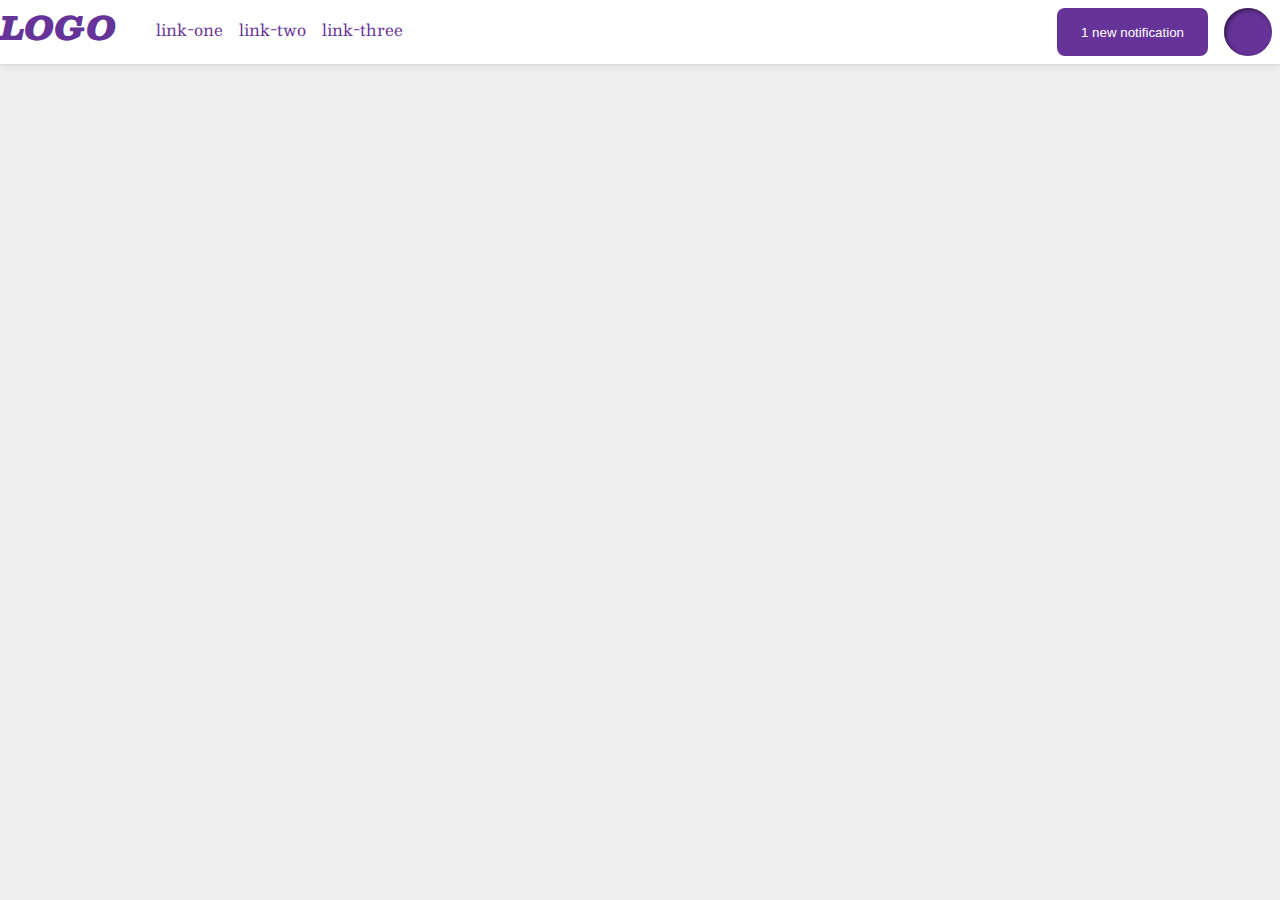
<file: foundations/flex/03-flex-header-2/index.html>
<!DOCTYPE html>
<html lang="en">
  <head>
    <meta charset="UTF-8">
    <meta http-equiv="X-UA-Compatible" content="IE=edge">
    <meta name="viewport" content="width=device-width, initial-scale=1.0">
    <title>Flex Header 2</title>
    <link rel="stylesheet" href="style.css">
  </head>
  <body>
    <div class="header">
      <div class="logo">
        LOGO
      </div>
      <ul class="links">
        <li><a href="https://google.com">link-one</a></li>
        <li><a href="https://google.com">link-two</a></li>
        <li><a href="https://google.com">link-three</a></li>
      </ul>
      <div class = "right-nav-bar">
        <button class="notifications">
          1 new notification
        </button>
        <div class="profile-image"></div>
      </div>
    </div>
  </body>
</html>
</file>
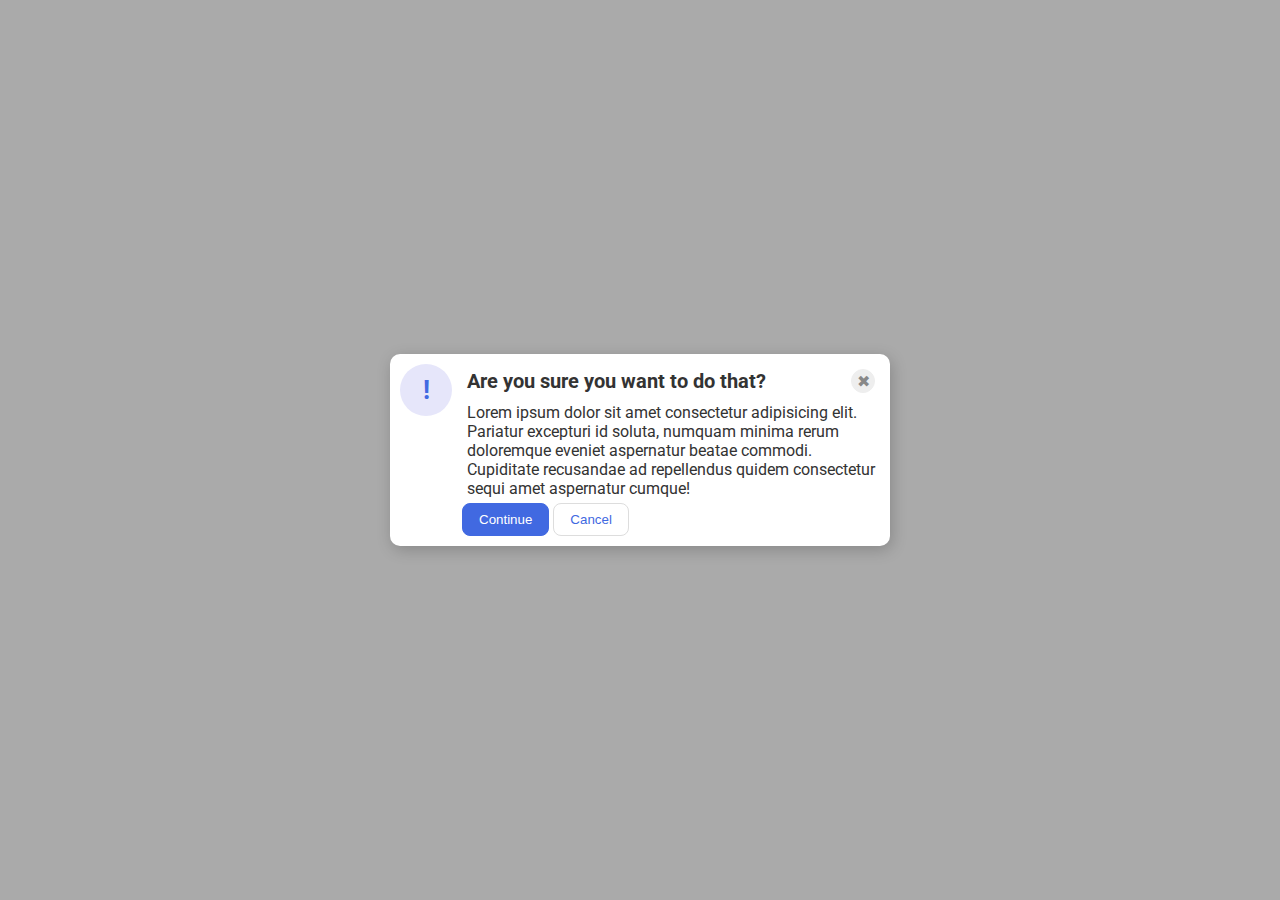
<file: foundations/flex/05-flex-modal/index.html>
<!DOCTYPE html>
<html lang="en">
  <head>
    <meta charset="UTF-8">
    <meta http-equiv="X-UA-Compatible" content="IE=edge">
    <meta name="viewport" content="width=device-width, initial-scale=1.0">
    <link rel="stylesheet" href="style.css">
    <title>Modal</title>
  </head>
  <body>
    <div class="modal">
      <div class="icon">!</div>
      <div class="right-section">
        <div class = "first-row">
          <div class="header">Are you sure you want to do that?</div>
          <button class="close-button">✖</button>
        </div>
        <div class="text">Lorem ipsum dolor sit amet consectetur adipisicing elit. Pariatur excepturi id soluta, numquam minima rerum doloremque eveniet aspernatur beatae commodi. Cupiditate recusandae ad repellendus quidem consectetur sequi amet aspernatur cumque!</div>
        <button class="continue">Continue</button>
        <button class="cancel">Cancel</button>
      </div>
    </div>
  </body>
</html>
</file>
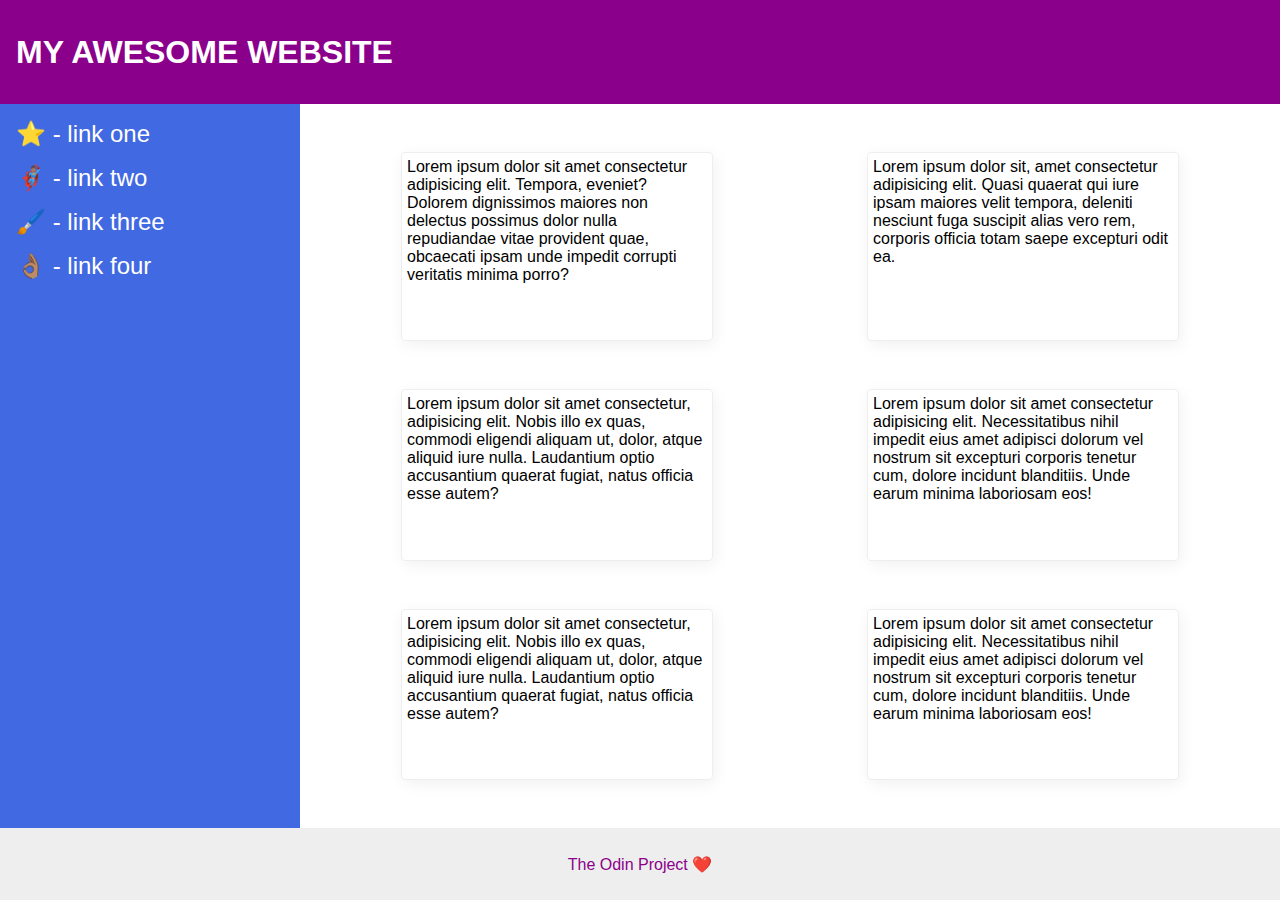
<file: foundations/flex/07-flex-layout-2/index.html>
<!DOCTYPE html>
<html lang="en">
  <head>
    <meta charset="UTF-8">
    <meta http-equiv="X-UA-Compatible" content="IE=edge">
    <meta name="viewport" content="width=device-width, initial-scale=1.0">
    <title>The Holy Grail</title>
    <link rel="stylesheet" href="style.css">
  </head>
  <body>
    <div class="header">
      MY AWESOME WEBSITE
    </div>
    <div class = "main-page">
      <div class="sidebar">
        <ul>
          <li><a href="#">⭐ - link one</a></li>
          <li><a href="#">🦸🏽‍♂️ - link two</a></li>
          <li><a href="#">🖌️ - link three</a></li>
          <li><a href="#">👌🏽 - link four</a></li>
        </ul>
      </div>
      <div class = "cards">
        <div class="card">Lorem ipsum dolor sit amet consectetur adipisicing elit. Tempora, eveniet? Dolorem dignissimos maiores non delectus possimus dolor nulla repudiandae vitae provident quae, obcaecati ipsam unde impedit corrupti veritatis minima porro?</div>
        <div class="card">Lorem ipsum dolor sit, amet consectetur adipisicing elit. Quasi quaerat qui iure ipsam maiores velit tempora, deleniti nesciunt fuga suscipit alias vero rem, corporis officia totam saepe excepturi odit ea.</div>
        <div class="card">Lorem ipsum dolor sit amet consectetur, adipisicing elit. Nobis illo ex quas, commodi eligendi aliquam ut, dolor, atque aliquid iure nulla. Laudantium optio accusantium quaerat fugiat, natus officia esse autem?</div>
        <div class="card">Lorem ipsum dolor sit amet consectetur adipisicing elit. Necessitatibus nihil impedit eius amet adipisci dolorum vel nostrum sit excepturi corporis tenetur cum, dolore incidunt blanditiis. Unde earum minima laboriosam eos!</div>
        <div class="card">Lorem ipsum dolor sit amet consectetur, adipisicing elit. Nobis illo ex quas, commodi eligendi aliquam ut, dolor, atque aliquid iure nulla. Laudantium optio accusantium quaerat fugiat, natus officia esse autem?</div>
        <div class="card">Lorem ipsum dolor sit amet consectetur adipisicing elit. Necessitatibus nihil impedit eius amet adipisci dolorum vel nostrum sit excepturi corporis tenetur cum, dolore incidunt blanditiis. Unde earum minima laboriosam eos!</div>
      </div>
    </div>
    <div class="footer">
      The Odin Project ❤️
    </div>
  </body>
</html>
</file>
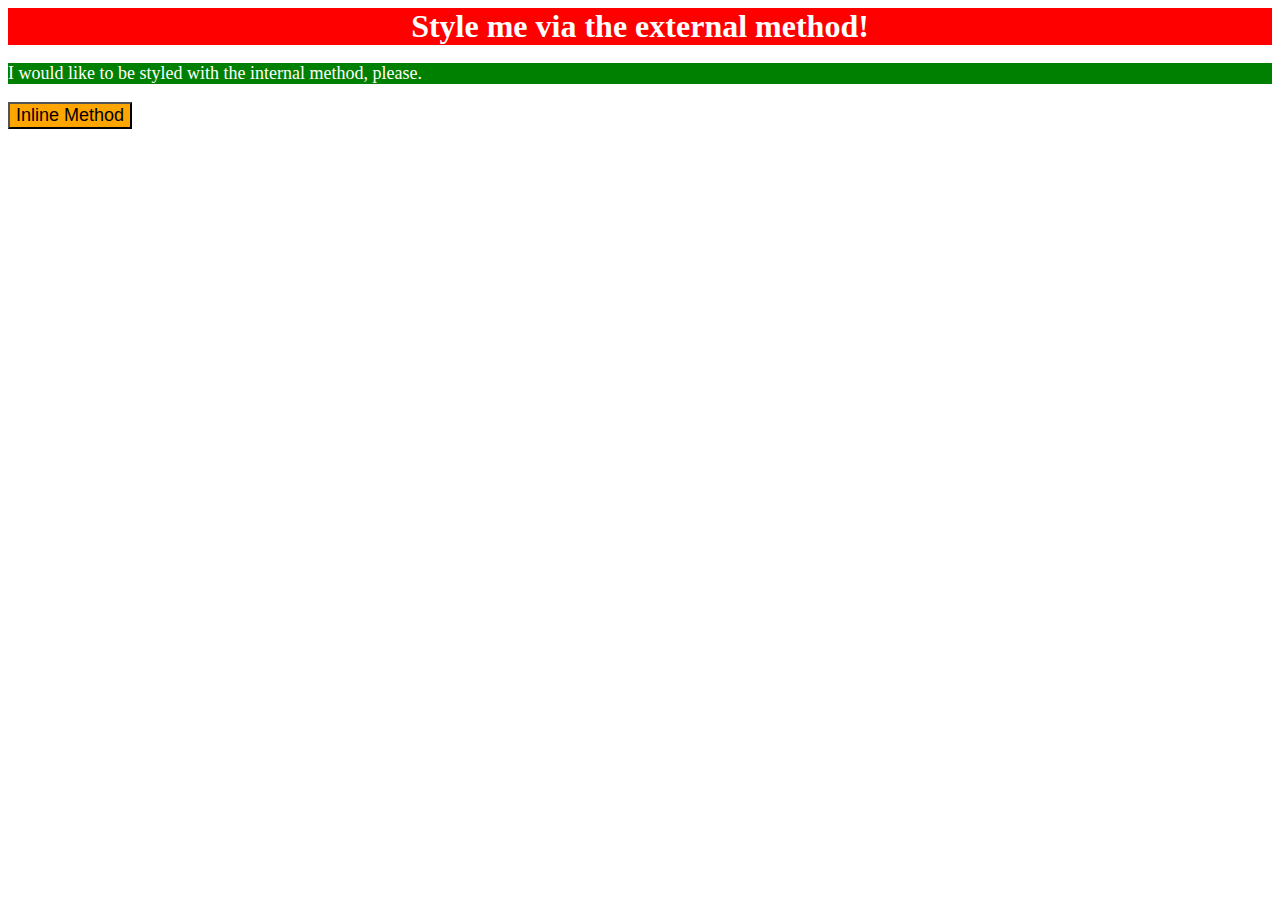
<file: foundations/intro-to-css/01-css-methods/index.html>
<!DOCTYPE html>
<html lang="en">
  <head>
    <style>
      p {
        background-color: green;
        color: white;
        font-size: 18px;
      }
    </style>
    <link rel="stylesheet" href="styles.css">
    <meta charset="UTF-8">
    <meta http-equiv="X-UA-Compatible" content="IE=edge">
    <meta name="viewport" content="width=device-width, initial-scale=1.0">
    <title>Methods for Adding CSS</title>
  </head>
  <body>
    <div>Style me via the external method!</div>
    <p>I would like to be styled with the internal method, please.</p>
    <button style="background-color: orange; font-size: 18px;">Inline Method</button>
  </body>
</html>
</file>
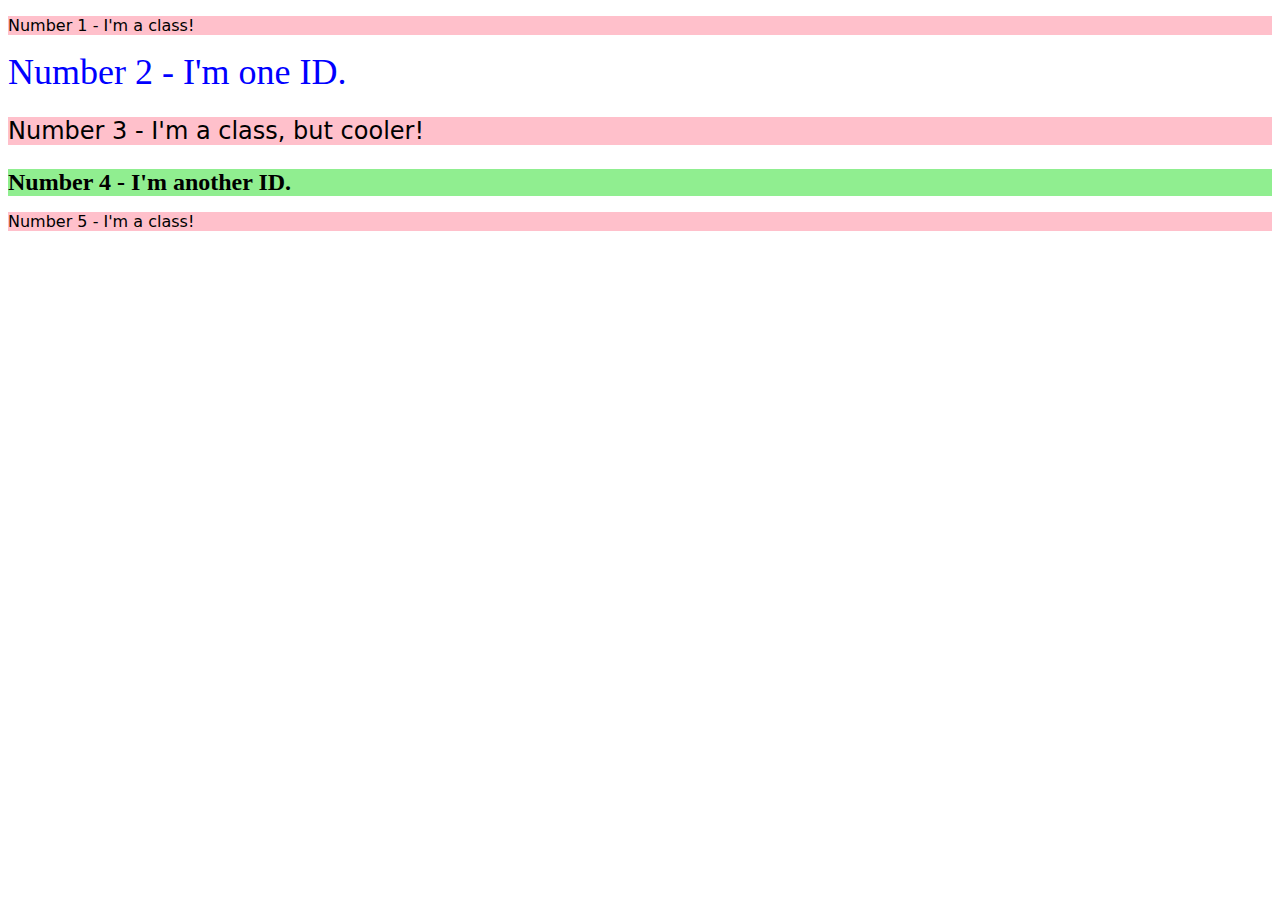
<file: foundations/intro-to-css/02-class-id-selectors/index.html>
<!DOCTYPE html>
<html lang="en">
  <head>
    <meta charset="UTF-8">
    <meta http-equiv="X-UA-Compatible" content="IE=edge">
    <meta name="viewport" content="width=device-width, initial-scale=1.0">
    <title>Class and ID Selectors</title>
    <link rel="stylesheet" href="style.css">
  </head>
  <body>
    <p class="pink-background">Number 1 - I'm a class!</p>
    <div id="blue-36">Number 2 - I'm one ID.</div>
    <p class="pink-background size-24">Number 3 - I'm a class, but cooler!</p>
    <div class="size-24" id="bold-green">Number 4 - I'm another ID.</div>
    <p class="pink-background">Number 5 - I'm a class!</p>
  </body>
</html>
</file>
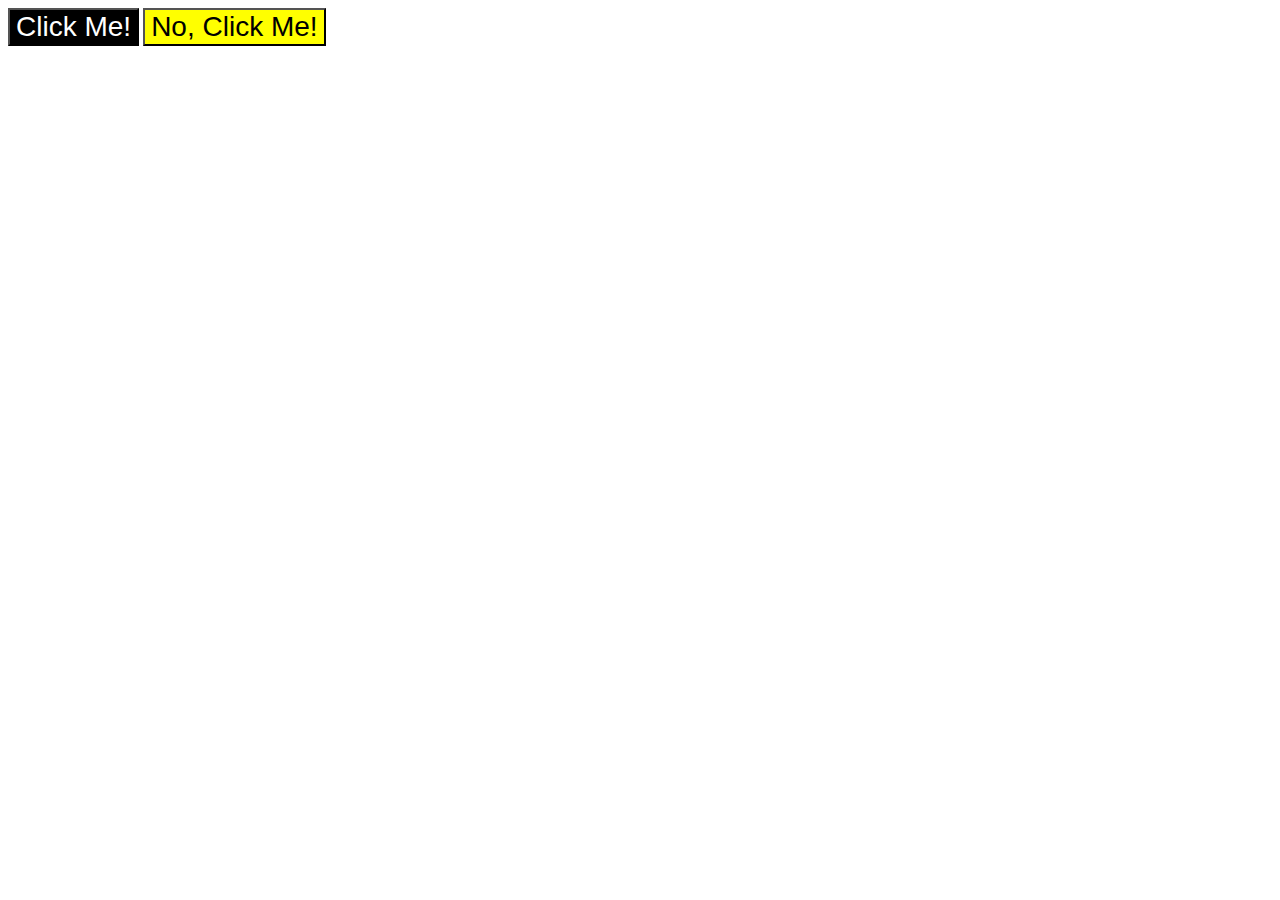
<file: foundations/intro-to-css/03-grouping-selectors/index.html>
<!DOCTYPE html>
<html lang="en">
  <head>
    <meta charset="UTF-8">
    <meta http-equiv="X-UA-Compatible" content="IE=edge">
    <meta name="viewport" content="width=device-width, initial-scale=1.0">
    <title>Grouping Selectors</title>
    <link rel="stylesheet" href="style.css">
  </head>
  <body>
    <button class="first-button">Click Me!</button>
    <button class="second-button">No, Click Me!</button>
  </body>
</html>
</file>
<file: foundations/flex/03-flex-header-2/style.css>
/* this is some magical font-importing.  
you'll learn about it later. */
@import url('https://fonts.googleapis.com/css2?family=Besley:ital,wght@0,400;1,900&display=swap');

body {
  margin: 0;
  background: #eee;
  font-family: Besley, serif;
}

.header {
  background: white;
  border-bottom: 1px solid #ddd;
  box-shadow: 0 0 8px rgba(0,0,0,.1);
  display: flex;
}

.profile-image {
  background: rebeccapurple;
  box-shadow: inset 2px 2px 4px rgba(0,0,0,.5);
  border-radius: 50%;
  width: 48px;
  height: 48px;
}

.logo {
  color: rebeccapurple;
  font-size: 32px;
  font-weight: 900;
  font-style: italic;
}

button {
  border: none;
  border-radius: 8px;
  background: rebeccapurple;
  color: white;
  padding: 8px 24px;
}

a {
  /* this removes the line under our links */
  text-decoration: none;
  color: rebeccapurple;
}

ul {
  /* this removes the bullet points */
  list-style-type: none;
}

.links {
  display: flex;
  gap: 16px;
}

.right-nav-bar {
  display: flex;
  gap: 16px;
  margin-left: auto;
  padding: 8px;
}
</file>
<file: foundations/flex/05-flex-modal/style.css>
@import url('https://fonts.googleapis.com/css2?family=Roboto:wght@400;700&display=swap');

html, body {
  height: 100%;
}

body {
  font-family: Roboto, sans-serif;
  margin: 0;
  background: #aaa;
  color: #333;
  /* I'll give you this one for free lol */
  display: flex;
  align-items: center;
  justify-content: center;
}

.modal {
  background: white;
  width: 480px;
  border-radius: 10px;
  box-shadow: 2px 4px 16px rgba(0,0,0,.2);
  display: flex;
  padding: 10px;
  gap: 10px;
}

.first-row {
  display: flex;
  padding: 5px;
}

.icon {
  color: royalblue;
  font-size: 26px;
  font-weight: 700;
  background: lavender;
  width: 42px;
  height: 42px;
  border-radius: 50%;
  display: flex;
  align-items: center;
  justify-content: center;
  flex-shrink: 0;
  padding: 5px;
}

.header {
  font-weight: bold;
  font-size: 20px;
}

.close-button {
  background: #eee;
  border-radius: 50%;
  color: #888;
  font-weight: 400;
  font-size: 16px;
  height: 24px;
  width: 24px;
  display: flex;
  align-items: center;
  justify-content: center;
  border: 1px solid #eee;
  padding: 0;
  margin-left: auto;
}

.text {
  padding: 5px;
}

button {
  cursor: pointer;
  padding: 8px 16px;
  border-radius: 8px;
  
}

button.continue {
  background: royalblue;
  border: 1px solid royalblue;
  color: white;
  
}

button.cancel {
  background: white;
  border: 1px solid #ddd;
  color: royalblue;
  
}
</file>
<file: foundations/flex/07-flex-layout-2/style.css>
body {
  font-family: -apple-system, BlinkMacSystemFont, 'Segoe UI', Roboto, Oxygen, Ubuntu, Cantarell, 'Open Sans', 'Helvetica Neue', sans-serif;
  margin: 0;
  min-height: 100vh;
  display: flex;
  flex-direction: column;
  justify-content: space-between;
  
}

.header {
  height: 72px;
  background: darkmagenta;
  color: white;
  font-size: 32px;
  font-weight: 900;
  flex-grow: 0;
  padding: 16px;
  display: flex;
  align-items: center;
}

.footer {
  height: 72px;
  background: #eee;
  color: darkmagenta;
  flex-grow: 0;
  align-items: center;
  display: flex;
  justify-content: center;

}

.sidebar {
  width: 300px;
  background: royalblue;
  box-sizing: border-box;
  flex-shrink: 0;
}

.card {
  border: 1px solid #eee;
  box-shadow: 2px 4px 16px rgba(0,0,0,.06);
  border-radius: 4px;
  width: 300px;
  padding: 5px;
  
}

.main-page {
  display: flex;
  flex-grow: 1;
}

.cards {
  display: flex;
  flex-wrap: wrap;
  gap: 48px;
  justify-content: space-around;
  padding: 48px;
}

a {
  text-decoration: none;
  color: white;
  font-size: 24px;
  padding: 16px;

}

ul {
  list-style-type: none;
  padding: 0;
}

li {
  margin-bottom: 16px;
}
</file>
<file: foundations/intro-to-css/01-css-methods/styles.css>
div {
    color: white;
    background-color: red;
    font-size: 32px;
    font-weight: bold;
    text-align: center;
}
</file>
<file: foundations/intro-to-css/02-class-id-selectors/style.css>
.pink-background {
    background-color: #ffc0cb;
    font-family: Verdana, "DejaVu Sans", sans-serif;
}

.size-24 {
    font-size: 24px;
}

#blue-36 {
    color: hsl(240, 100%, 50%);
    font-size: 36px;
}

#bold-green {
    background-color: rgb(144, 238, 144);
    font-weight: bold;
}
</file>
<file: foundations/intro-to-css/03-grouping-selectors/style.css>
.first-button, .second-button{
    font-size: 28px;
    font-family: Helvetica, 'Times New Roman', sans-serif;
}

.first-button{
    background-color: black;
    color: white;

}

.second-button{
    background-color: yellow;

}
</file>
